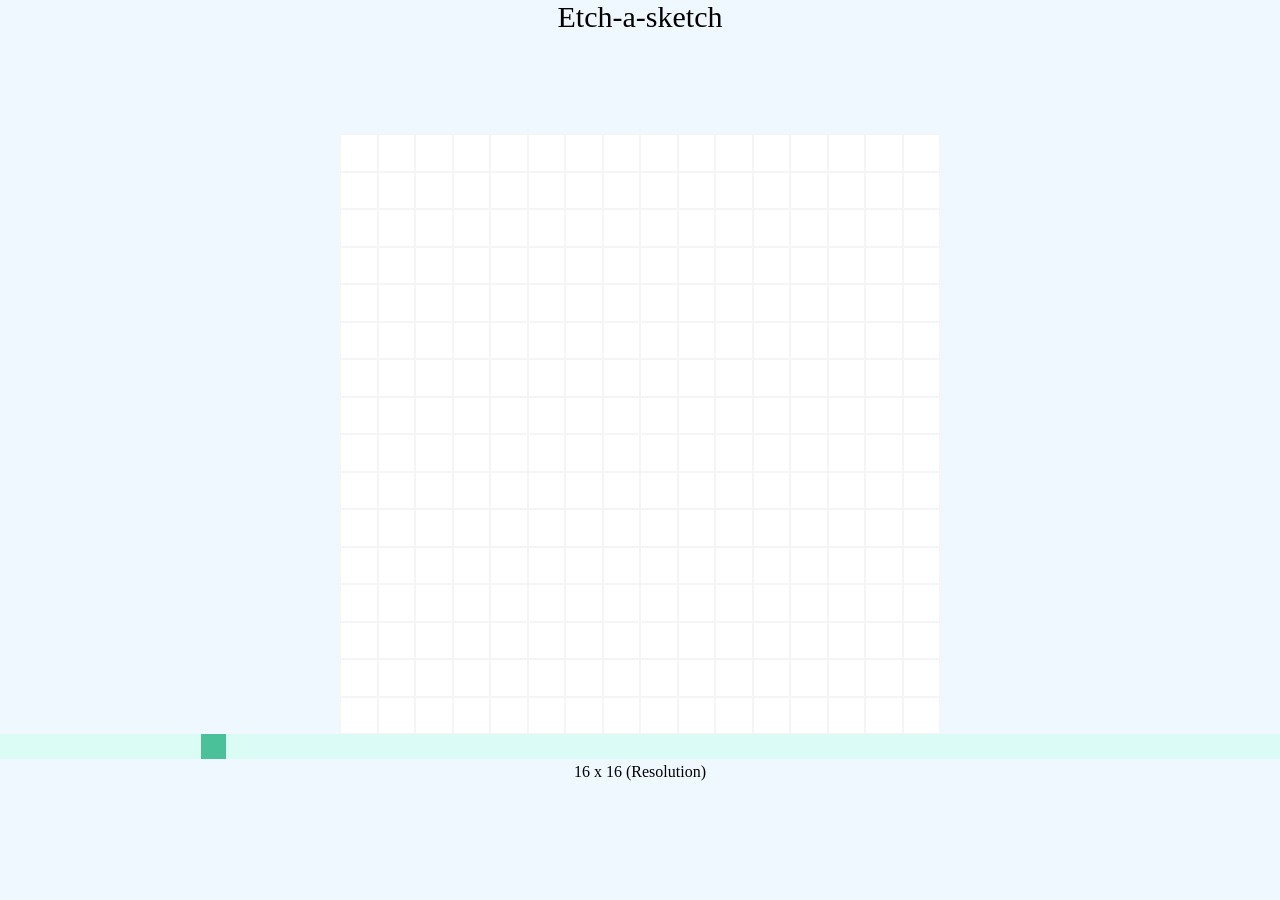
<file: index.html>
<!DOCTYPE html>
<html lang = "en">
    <head>
        <meta charset = "UTF-8">
        <meta http-equiv="X-UA-Compatible" content="IE-edge">
        <title>Etch-a-Sketch</title>
        <link rel="stylesheet" href="index.css">
    </head>
    <body>
        <div id="titlebox">Etch-a-sketch</div>
        <div id="container"></div>
        <div id="gridsize">
            <input type="range" min="0" max="100" value="16" class="slider" id="slider">
            <p id="slider-value"></p>
        </div>
        <script src="index.js"></script>
    </body>
</html>
</file>
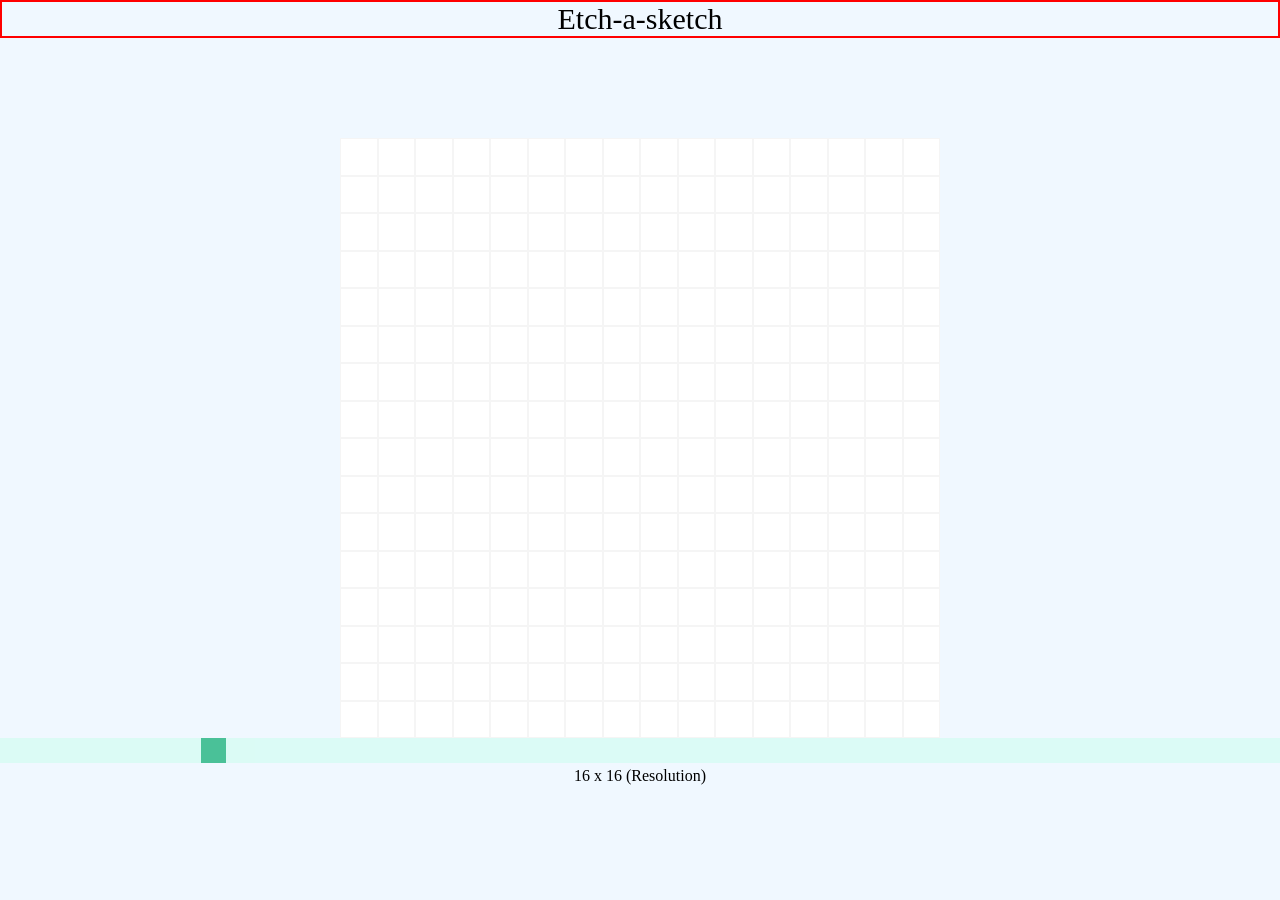
<file: eas.html>
<!DOCTYPE html>
<html lang = "en">
    <head>
        <meta charset = "UTF-8">
        <meta http-equiv="X-UA-Compatible" content="IE-edge">
        <title>Etch-a-Sketch</title>
        <link rel="stylesheet" href="eas.css">
    </head>
    <body>
        <div id="titlebox">Etch-a-sketch</div>
        <div id="container"></div>
        <div id="gridsize">
            <input type="range" min="0" max="100" value="16" class="slider" id="slider">
            <p id="slider-value"></p>
        </div>
        <script src="eas.js"></script>
    </body>
</html>
</file>
<file: index.css>
*{
    margin: 0;
    padding: 0;
}

body{
    background-color: aliceblue;
}
#container{
    display:flex;
    flex-wrap:wrap;
    background-color: white;
    margin: 100px auto 0 auto;
}

.cell{
    border: 1px solid whitesmoke;
}

#titlebox{
    display:flex;
    font-family: 'Times New Roman', Times, serif;
    font-size: 30px;
    border: 2px;
    justify-content: center;
    margin-bottom: 30px;
}

#gridsize{
    margin: 0 auto;
}

.slider{
    -webkit-appearance: none;
    appearance: none;
    height: 25px;
    width: 100%;
    background-color: rgba(200, 255, 238, 0.726);
    outline: none;
    opacity: 0.7;
    -webkit-transition: .2s;
    transition: .2s;
}

#slider-value{
    margin: 0 auto;
    text-align: center;
}

.slider:hover{
    opacity: 1;
}

.slider::-webkit-slider-thumb{
    -webkit-appearance: none;
    appearance: none;
    width: 25px;
    height: 25px;
    background: #04AA6D;
    cursor: pointer;
}

.slider::-moz-range-thumb{
    width: 25px;
    height: 25px;
    background: #04AA6D;
    cursor: pointer;
}

#colorbutton{
    display:flex;
    justify-content: space-around;
}
</file>
<file: eas.css>
*{
    margin: 0;
    padding: 0;
}

body{
    background-color: aliceblue;
}
#container{
    display:flex;
    flex-wrap:wrap;
    background-color: white;
    margin: 100px auto 0 auto;
}

.cell{
    border: 1px solid whitesmoke;
}

#titlebox{
    display:flex;
    font-family: 'Times New Roman', Times, serif;
    font-size: 30px;
    border: 2px;
    border-style: solid;
    border-color:red;
    justify-content: center;
    margin-bottom: 30px;
}

#gridsize{
    margin: 0 auto;
}

.slider{
    -webkit-appearance: none;
    appearance: none;
    height: 25px;
    width: 100%;
    background-color: rgba(200, 255, 238, 0.726);
    outline: none;
    opacity: 0.7;
    -webkit-transition: .2s;
    transition: .2s;
}

#slider-value{
    margin: 0 auto;
    text-align: center;
}

.slider:hover{
    opacity: 1;
}

.slider::-webkit-slider-thumb{
    -webkit-appearance: none;
    appearance: none;
    width: 25px;
    height: 25px;
    background: #04AA6D;
    cursor: pointer;
}

.slider::-moz-range-thumb{
    width: 25px;
    height: 25px;
    background: #04AA6D;
    cursor: pointer;
}

#colorbutton{
    display:flex;
    justify-content: space-around;
}
</file>
